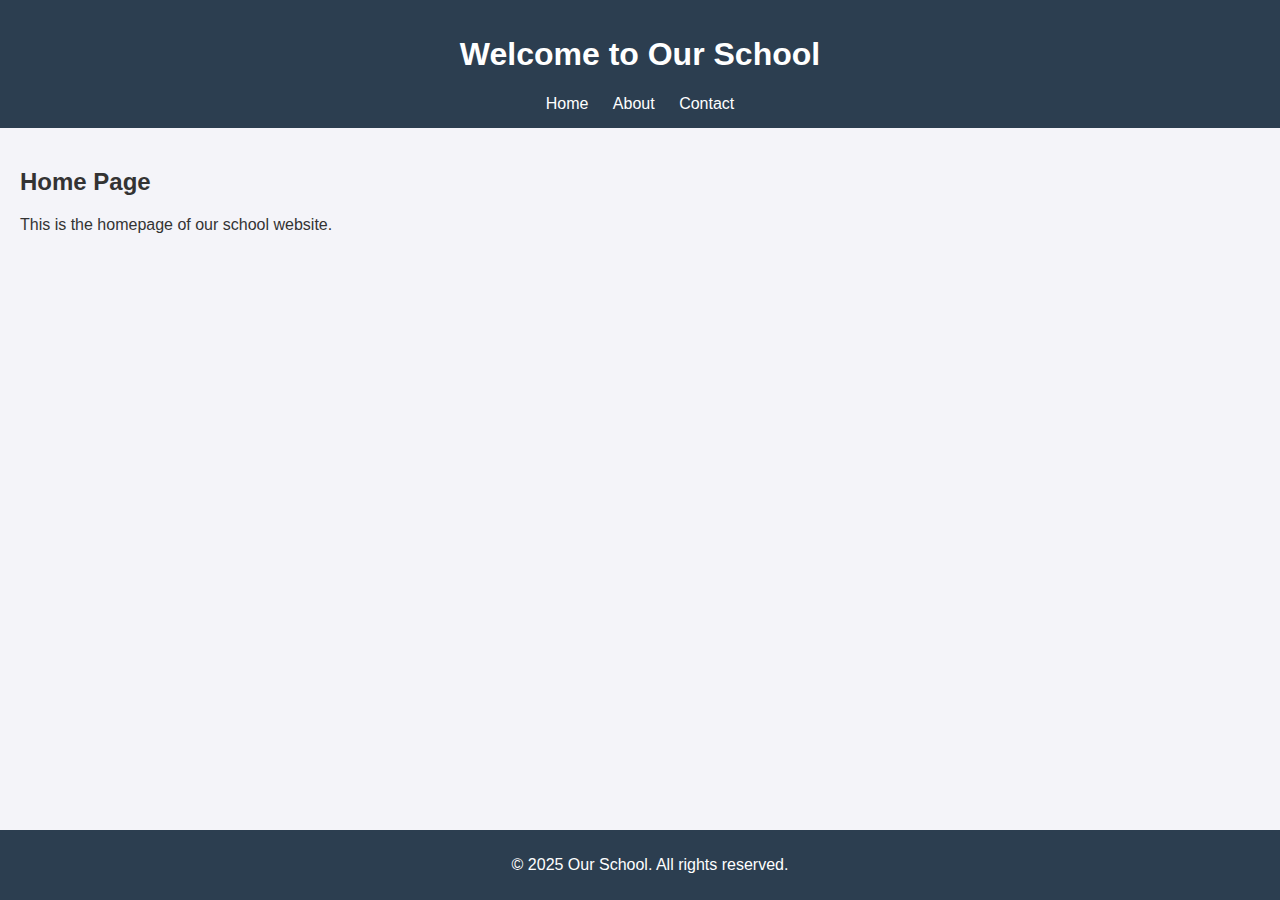
<file: index.html>
<!DOCTYPE html>
<html lang="en">
<head>
    <meta charset="UTF-8">
    <meta name="viewport" content="width=device-width, initial-scale=1.0">
    <title>School Website</title>
    <link rel="stylesheet" href="style.css">
</head>
<body>
    <header>
        <h1>Welcome to Our School</h1>
        <nav>
            <a href="index.html">Home</a>
            <a href="about.html">About</a>
            <a href="contact.html">Contact</a>
        </nav>
    </header>
    <main>
        <h2>Home Page</h2>
        <p>This is the homepage of our school website.</p>
    </main>
    <footer>
        <p>© 2025 Our School. All rights reserved.</p>
    </footer>
</body>
</html>
</file>
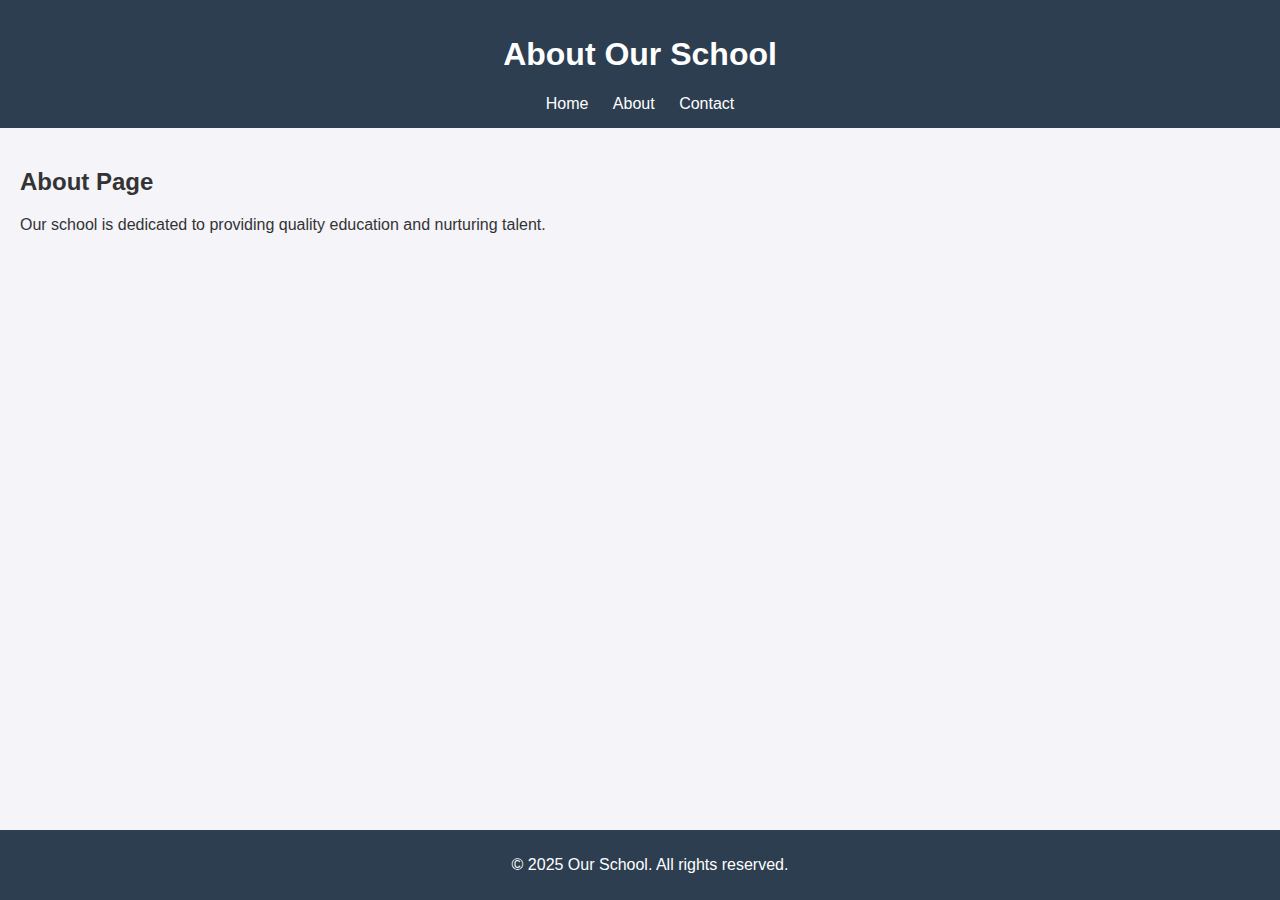
<file: about.html>
<!DOCTYPE html>
<html lang="en">
<head>
    <meta charset="UTF-8">
    <meta name="viewport" content="width=device-width, initial-scale=1.0">
    <title>About Us</title>
    <link rel="stylesheet" href="style.css">
</head>
<body>
    <header>
        <h1>About Our School</h1>
        <nav>
            <a href="index.html">Home</a>
            <a href="about.html">About</a>
            <a href="contact.html">Contact</a>
        </nav>
    </header>
    <main>
        <h2>About Page</h2>
        <p>Our school is dedicated to providing quality education and nurturing talent.</p>
    </main>
    <footer>
        <p>© 2025 Our School. All rights reserved.</p>
    </footer>
</body>
</html>
</file>
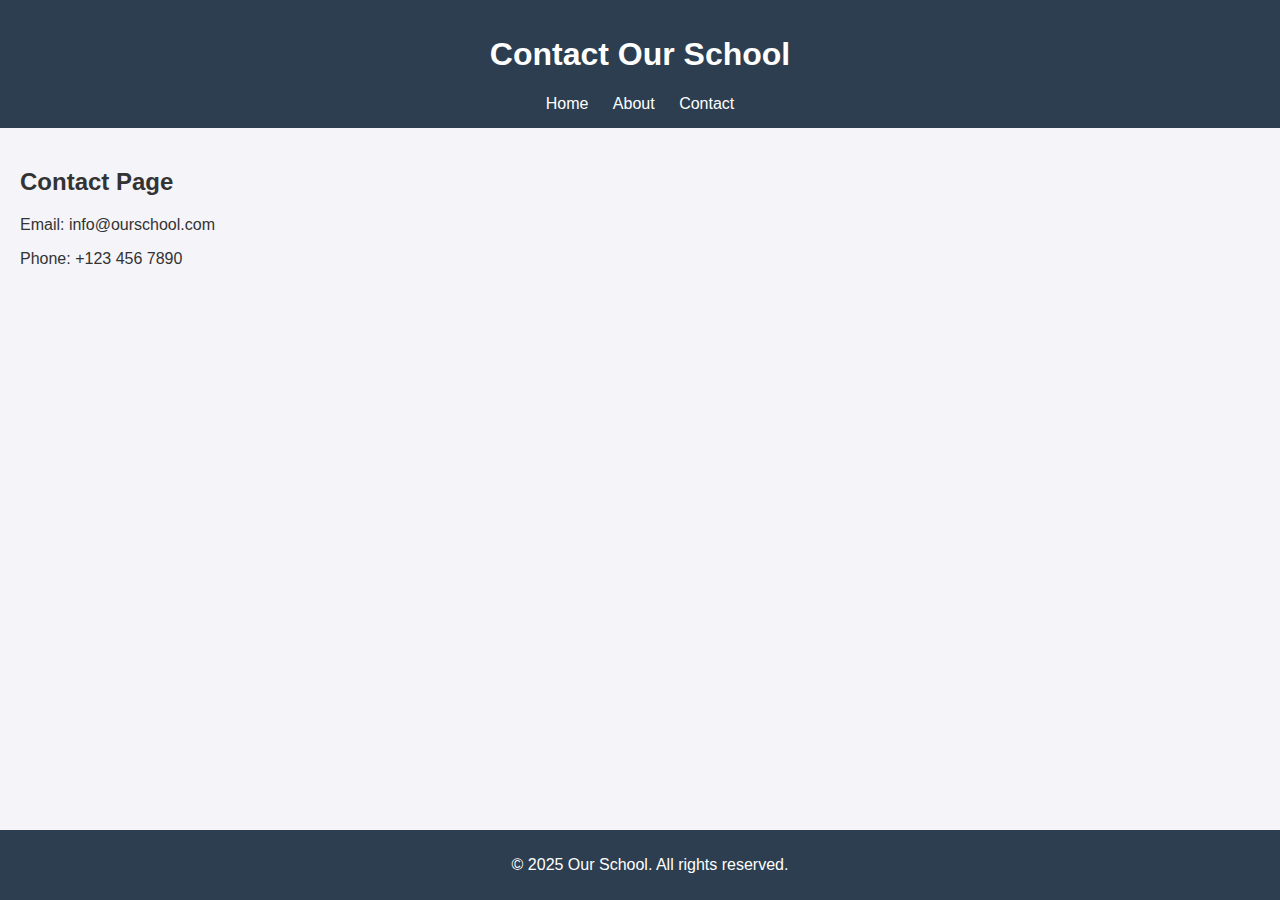
<file: contact.html>
<!DOCTYPE html>
<html lang="en">
<head>
    <meta charset="UTF-8">
    <meta name="viewport" content="width=device-width, initial-scale=1.0">
    <title>Contact Us</title>
    <link rel="stylesheet" href="style.css">
</head>
<body>
    <header>
        <h1>Contact Our School</h1>
        <nav>
            <a href="index.html">Home</a>
            <a href="about.html">About</a>
            <a href="contact.html">Contact</a>
        </nav>
    </header>
    <main>
        <h2>Contact Page</h2>
        <p>Email: info@ourschool.com</p>
        <p>Phone: +123 456 7890</p>
    </main>
    <footer>
        <p>© 2025 Our School. All rights reserved.</p>
    </footer>
</body>
</html>
</file>
<file: style.css>
body {
    font-family: Arial, sans-serif;
    margin: 0;
    padding: 0;
    background: #f4f4f9;
    color: #333;
}
header {
    background: #2c3e50;
    color: white;
    padding: 15px;
    text-align: center;
}
nav a {
    color: white;
    margin: 0 10px;
    text-decoration: none;
}
nav a:hover {
    text-decoration: underline;
}
main {
    padding: 20px;
}
footer {
    background: #2c3e50;
    color: white;
    text-align: center;
    padding: 10px;
    position: fixed;
    bottom: 0;
    width: 100%;
}
</file>
